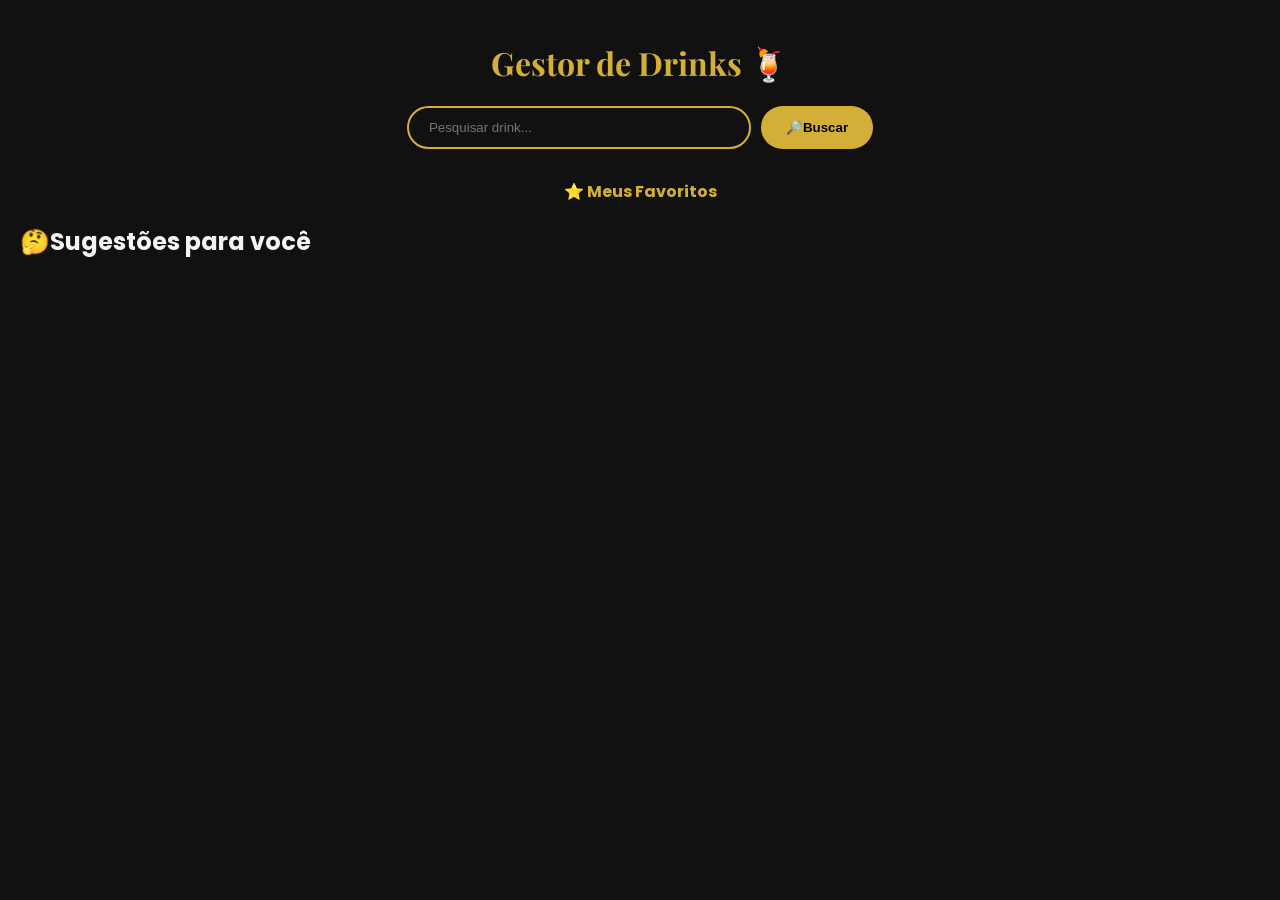
<file: index.html>
<!DOCTYPE html>
<html lang="pt-br">
<head>
    <meta charset="UTF-8">
    <title>Gestor de Drinks - Busca</title>
    <link rel="stylesheet" href="style.css">
</head>
<body>
    <h1>Gestor de Drinks 🍹</h1>
    <form id="formBusca">
        <input type="text" id="inputNome" placeholder="Pesquisar drink..." required>
        <button type="submit">🔎Buscar</button>
    </form>

    <div style="text-align: center; margin-bottom: 20px;">
        <a href="favoritos.html" style="color: var(--primary-gold); text-decoration: none; font-weight: bold;">⭐ Meus Favoritos</a>
    </div>

    <div class="container-titulo">
        <h2 id="tituloSecao">🤔Sugestões para você</h2>
    </div>

    <div id="gridBebidas" class="grid-container"></div>

    <div id="toast-container"></div>
    <div id="modalConfirmacao" class="modal-overlay">
        <div class="modal-content">
            <h3 style="color: var(--primary-gold);">Remover Drink?</h3>
            <p>Tem certeza que deseja remover este drink dos favoritos?</p>
            <div style="display: flex; gap: 15px; justify-content: center; margin-top: 20px;">
                <button id="btnConfirmarRemocao" style="background: var(--error-red); color: white; border: none; padding: 10px 25px; border-radius: 20px; cursor: pointer;">Sim, remover</button>
                <button id="btnCancelarRemocao" style="background: #444; color: white; border: none; padding: 10px 25px; border-radius: 20px; cursor: pointer;">Cancelar</button>
            </div>
        </div>
    </div>

    <script type="module" src="script.js"></script>
</body>
</html>
</file>
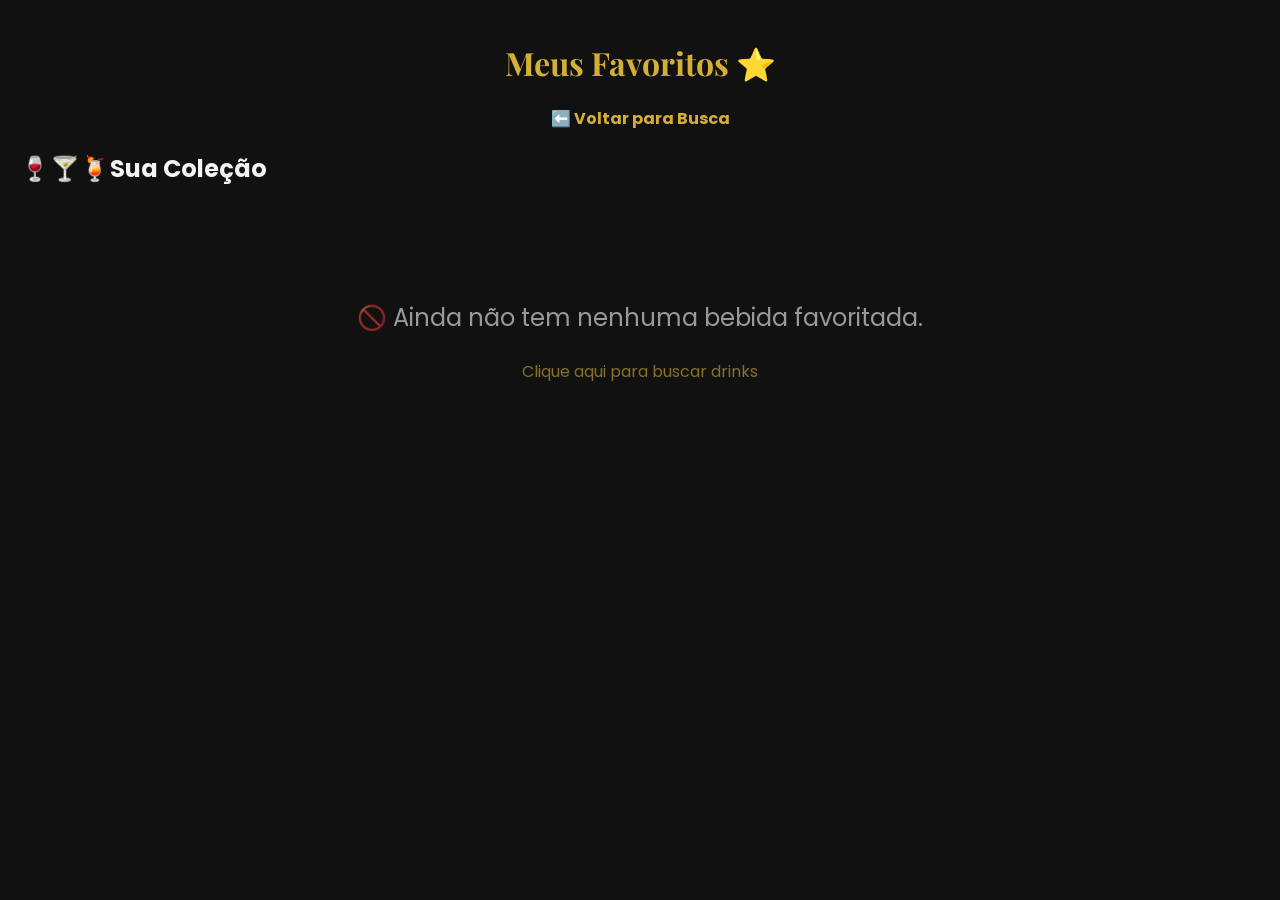
<file: favoritos.html>
<!DOCTYPE html>
<html lang="pt-br">
<head>
    <meta charset="UTF-8">
    <title>Gestor de Drinks - Favoritos</title>
    <link rel="stylesheet" href="style.css">
</head>
<body>
    <h1>Meus Favoritos ⭐</h1>
    
    <div style="text-align: center; margin-bottom: 20px;">
        <a href="index.html" style="color: var(--primary-gold); text-decoration: none; font-weight: bold;">⬅️ Voltar para Busca</a>
    </div>

    <div class="container-titulo">
        <h2>🍷🍸🍹Sua Coleção</h2>
    </div>

    <div id="gridBebidas" class="grid-container"></div>

    <div id="toast-container"></div>
    <div id="modalConfirmacao" class="modal-overlay">
        <div class="modal-content">
            <h3 style="color: var(--primary-gold);">Remover Drink?</h3>
            <p>Tem certeza que deseja remover este drink dos favoritos?</p>
            <div style="display: flex; gap: 15px; justify-content: center; margin-top: 20px;">
                <button id="btnConfirmarRemocao" style="background: var(--error-red); color: white; border: none; padding: 10px 25px; border-radius: 20px; cursor: pointer;">Sim, remover</button>
                <button id="btnCancelarRemocao" style="background: #444; color: white; border: none; padding: 10px 25px; border-radius: 20px; cursor: pointer;">Cancelar</button>
            </div>
        </div>
    </div>

    <script type="module" src="script.js"></script>
</body>
</html>
</file>
<file: style.css>
@import url('https://fonts.googleapis.com/css2?family=Playfair+Display:wght@700&family=Poppins:wght@300;400;600&display=swap');

:root {
    --primary-gold: #d4af37;
    --dark-bg: #111;
    --card-bg: #1e1e1e;
    --text-light: #f4f4f4;
    --error-red: #e74c3c;
    --accent-orange: #ff8c00;
}

body {
    background-color: var(--dark-bg);
    color: var(--text-light);
    font-family: 'Poppins', sans-serif;
    margin: 0; padding: 20px;
}

h1 { font-family: 'Playfair Display', serif; color: var(--primary-gold); text-align: center; }

/* Busca */
#formBusca { display: flex; justify-content: center; gap: 10px; margin-bottom: 30px; }
#inputNome { padding: 12px 20px; border-radius: 25px; border: 2px solid var(--primary-gold); background: transparent; color: white; width: 300px; outline: none; }
#formBusca button { padding: 12px 25px; border-radius: 25px; border: none; background-color: var(--primary-gold); font-weight: bold; cursor: pointer; transition: 0.3s; }

/* Grid e Cards */
.grid-container { display: grid; grid-template-columns: repeat(auto-fill, minmax(280px, 1fr)); gap: 25px; padding: 20px; }
.drink-card { background-color: var(--card-bg); border-radius: 15px; overflow: hidden; display: flex; flex-direction: column; transition: transform 0.3s; border: 1px solid #333; position: relative; }
.drink-card:hover { transform: translateY(-8px); border-color: var(--primary-gold); }
.drink-card-image { width: 100%; height: 250px; object-fit: cover; }
.drink-card-body { padding: 20px; flex-grow: 1; }
.drink-card-title { display: flex; justify-content: space-between; align-items: center; color: var(--primary-gold); font-family: 'Playfair Display', serif; }
.drink-card-instructions { font-size: 0.85rem; color: #aaa; margin-top: 10px; line-height: 1.4; }

/* Botão Lixeira Vermelho Circular */
.btn-excluir-card {
    background-color: var(--error-red);
    color: white; border: none;
    width: 40px; height: 40px; border-radius: 50%;
    display: flex; align-items: center; justify-content: center;
    cursor: pointer; font-size: 1.1rem;
    transition: all 0.3s cubic-bezier(0.175, 0.885, 0.32, 1.275);
    box-shadow: 0 4px 10px rgba(0,0,0,0.3);
}
.btn-excluir-card:hover { transform: scale(1.1) rotate(10deg); background-color: #ff4d4d; }

/* Toasts (Mensagens) */
#toast-container { position: fixed; bottom: 20px; right: 20px; z-index: 10000; display: flex; flex-direction: column; gap: 10px; }
.toast {
    background: rgba(30, 30, 30, 0.95); backdrop-filter: blur(8px);
    color: white; padding: 15px 25px; border-radius: 12px;
    border-left: 4px solid var(--primary-gold);
    box-shadow: 0 8px 24px rgba(0,0,0,0.5);
    animation: slideIn 0.5s forwards, fadeOut 0.5s 2.5s forwards;
}
.toast.error-center {
    position: fixed; top: 50%; left: 50%; transform: translate(-50%, -50%);
    background: rgba(45, 20, 20, 0.98); border-bottom: 5px solid var(--error-red);
    padding: 30px 50px; text-align: center; border-left: none;
    animation: zoomIn 0.4s forwards, fadeOut 0.5s 2.5s forwards;
}

/* Modal de Confirmação */
.modal-overlay {
    position: fixed; top: 0; left: 0; width: 100%; height: 100%;
    background: rgba(0, 0, 0, 0.85); backdrop-filter: blur(5px);
    display: flex; justify-content: center; align-items: center;
    z-index: 9999; opacity: 0; visibility: hidden; transition: 0.3s;
}
.modal-overlay.active { opacity: 1; visibility: visible; }
.modal-content {
    background: var(--card-bg); padding: 35px; border-radius: 20px;
    border-bottom: 5px solid var(--error-red); text-align: center;
    transform: translateY(20px); transition: 0.3s;
}
.modal-overlay.active .modal-content { transform: translateY(0); }

@keyframes slideIn { from { transform: translateX(100%); } to { transform: translateX(0); } }
@keyframes zoomIn { from { transform: translate(-50%, -50%) scale(0.5); opacity: 0; } to { transform: translate(-50%, -50%) scale(1); opacity: 1; } }
@keyframes fadeOut { to { opacity: 0; } }
</file>
